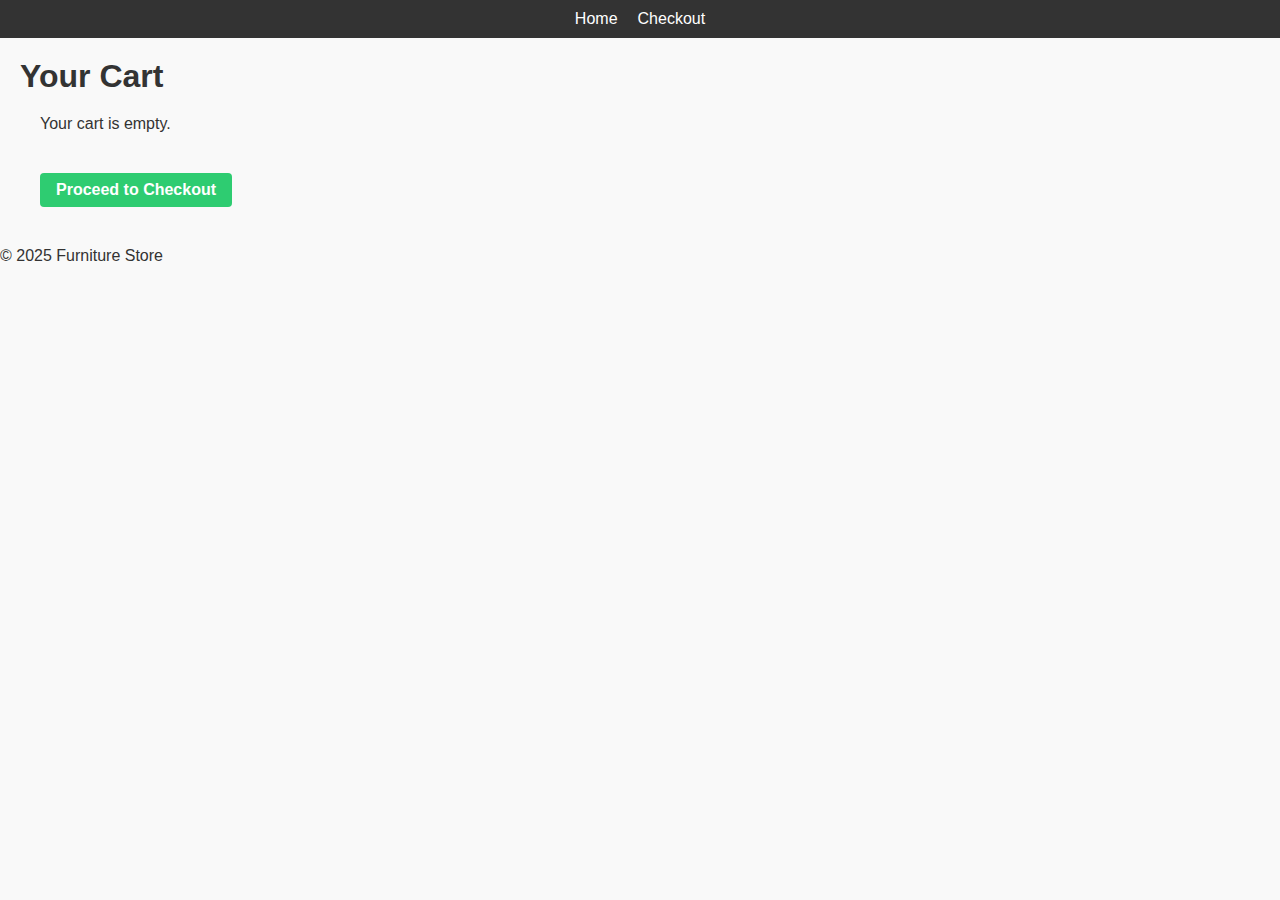
<file: cart.html>
<!DOCTYPE html>
<html lang="en">
  <head>
    <meta charset="UTF-8" />
    <meta name="viewport" content="width=device-width, initial-scale=1.0" />
    <title>Your Cart - Furniture Store</title>
    <link rel="stylesheet" href="styles.css" />
  </head>
  <body>
    <header>
      <nav>
        <ul>
          <li><a href="index.html">Home</a></li>
          <li><a href="checkout.html">Checkout</a></li>
        </ul>
      </nav>
    </header>

    <main>
      <h1>Your Cart</h1>
      <section class="cart-items">
        <div class="cart-item">
          <img src="images/sofa1.jpg" alt="Comfortable Sofa" />
          <h3>Comfortable Sofa</h3>
          <p>$499.00</p>
          <button class="remove-item">Remove</button>
        </div>
        <!-- Repeat for more cart items -->
      </section>
      <button class="checkout-button">
        <a href="checkout.html">Proceed to Checkout</a>
      </button>
    </main>

    <footer>
      <p>&copy; 2025 Furniture Store</p>
    </footer>

    <script src="scripts.js"></script>
  </body>
</html>
</file>
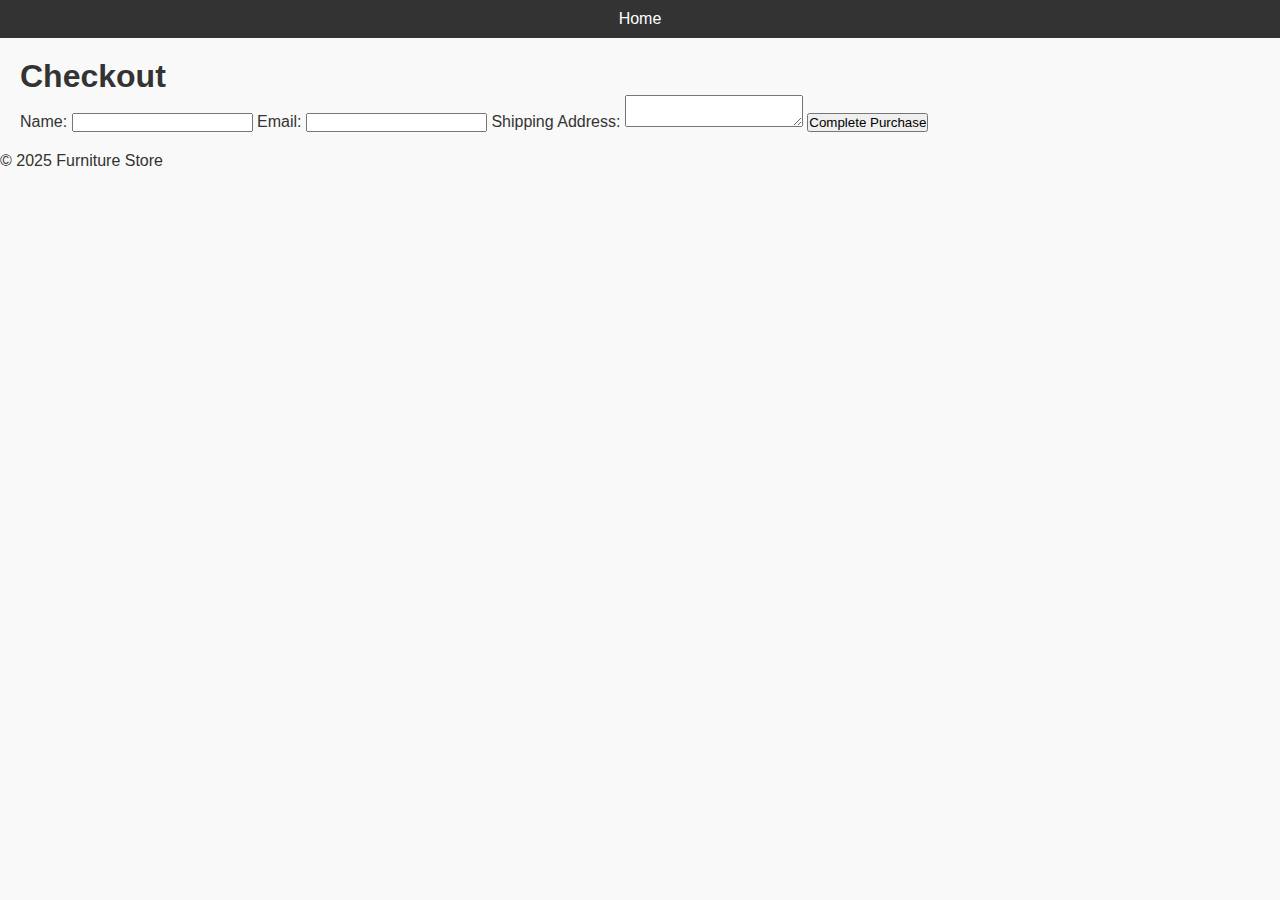
<file: checkout.html>
<!DOCTYPE html>
<html lang="en">
  <head>
    <meta charset="UTF-8" />
    <meta name="viewport" content="width=device-width, initial-scale=1.0" />
    <title>Checkout - Furniture Store</title>
    <link rel="stylesheet" href="styles.css" />
  </head>
  <body>
    <header>
      <nav>
        <ul>
          <li><a href="index.html">Home</a></li>
        </ul>
      </nav>
    </header>

    <main>
      <h1>Checkout</h1>
      <section class="checkout-form">
        <form id="checkoutForm">
          <label for="name">Name:</label>
          <input type="text" id="name" name="name" required />

          <label for="email">Email:</label>
          <input type="email" id="email" name="email" required />

          <label for="address">Shipping Address:</label>
          <textarea id="address" name="address" required></textarea>

          <button type="submit">Complete Purchase</button>
        </form>
      </section>
    </main>

    <footer>
      <p>&copy; 2025 Furniture Store</p>
    </footer>

    <script src="scripts.js"></script>
  </body>
</html>
</file>
<file: styles.css>
/* Reset and Base Styles */
* {
  margin: 0;
  padding: 0;
  box-sizing: border-box;
}

body {
  font-family: "Arial", sans-serif;
  background-color: #f9f9f9;
  color: #333;
}

/* Layout */
main {
  padding: 20px;
}

/* Header and Navigation */
header {
  background-color: #333;
  color: white;
  padding: 10px 0;
}

nav ul {
  list-style: none;
  display: flex;
  justify-content: center;
  gap: 20px;
}

nav ul li a {
  color: white;
  text-decoration: none;
}

/* Product Grid Layouts */
.categories,
.featured-products {
  display: flex;
  flex-wrap: wrap;
  justify-content: space-around;
  gap: 20px;
}

/* Product Cards */
.category,
.product {
  text-align: center;
  padding: 15px;
  flex: 1 1 300px;
  background: white;
  border-radius: 8px;
  box-shadow: 0 2px 8px rgba(0, 0, 0, 0.1);
}

.category img,
.product img {
  width: 100%;
  max-width: 250px;
  height: auto;
  border-radius: 8px;
  display: block;
  margin: 0 auto;
}

/* Buttons */
.view-details,
.remove-item,
.checkout-button,
.details button {
  padding: 8px 16px;
  border: none;
  border-radius: 4px;
  cursor: pointer;
  font-size: 1em;
  transition: background-color 0.3s;
}

.view-details {
  background-color: #333;
  color: white;
  margin-top: 10px;
}

.view-details:hover {
  background-color: #444;
}

.remove-item {
  background-color: #e74c3c;
  color: white;
}

.remove-item:hover {
  background-color: #c0392b;
}

.checkout-button {
  background-color: #2ecc71;
  margin: 20px;
}

.checkout-button a {
  color: white;
  text-decoration: none;
  font-weight: bold;
}

.checkout-button:hover {
  background-color: #27ae60;
}

/* Cart Styles */
.cart-items {
  display: flex;
  flex-direction: column;
  gap: 20px;
  padding: 20px;
}

.cart-item {
  display: flex;
  align-items: center;
  gap: 20px;
  padding: 15px;
  border: 1px solid #ddd;
  border-radius: 10px;
  background-color: #fff;
  box-shadow: 0 2px 6px rgba(0, 0, 0, 0.05);
}

.cart-item img {
  width: 120px;
  height: auto;
  border-radius: 8px;
}

.cart-item h3 {
  flex: 1;
}

/* Product Details Page */
.product-details {
  display: flex;
  flex-wrap: wrap;
  gap: 30px;
  padding: 40px;
  background-color: #fff;
  border-radius: 10px;
  margin: 20px auto;
  max-width: 1000px;
  box-shadow: 0 4px 10px rgba(0, 0, 0, 0.1);
}

.product-details img {
  width: 100%;
  max-width: 400px;
  height: auto;
  border-radius: 10px;
}

.details {
  flex: 1;
}

.details h1 {
  margin-bottom: 10px;
}

.details .price {
  font-size: 1.5em;
  color: #27ae60;
  margin-bottom: 15px;
}

.details ul {
  margin: 15px 0;
  padding-left: 20px;
}

.details button {
  background-color: #3498db;
  color: white;
  padding: 12px 24px;
}

.details button:hover {
  background-color: #2980b9;
}

/* Modal */
.modal {
  display: none;
  position: fixed;
  z-index: 10;
  left: 0;
  top: 0;
  width: 100%;
  height: 100%;
  overflow: auto;
  background-color: rgba(0, 0, 0, 0.6);
  justify-content: center;
  align-items: center;
}

.modal-content {
  background-color: white;
  padding: 20px;
  border-radius: 8px;
  width: 80%;
  max-width: 400px;
  text-align: center;
  position: relative;
}

.modal-content img {
  width: 100%;
  border-radius: 6px;
}

.close-button {
  position: absolute;
  top: 10px;
  right: 15px;
  font-size: 20px;
  cursor: pointer;
}
</file>
